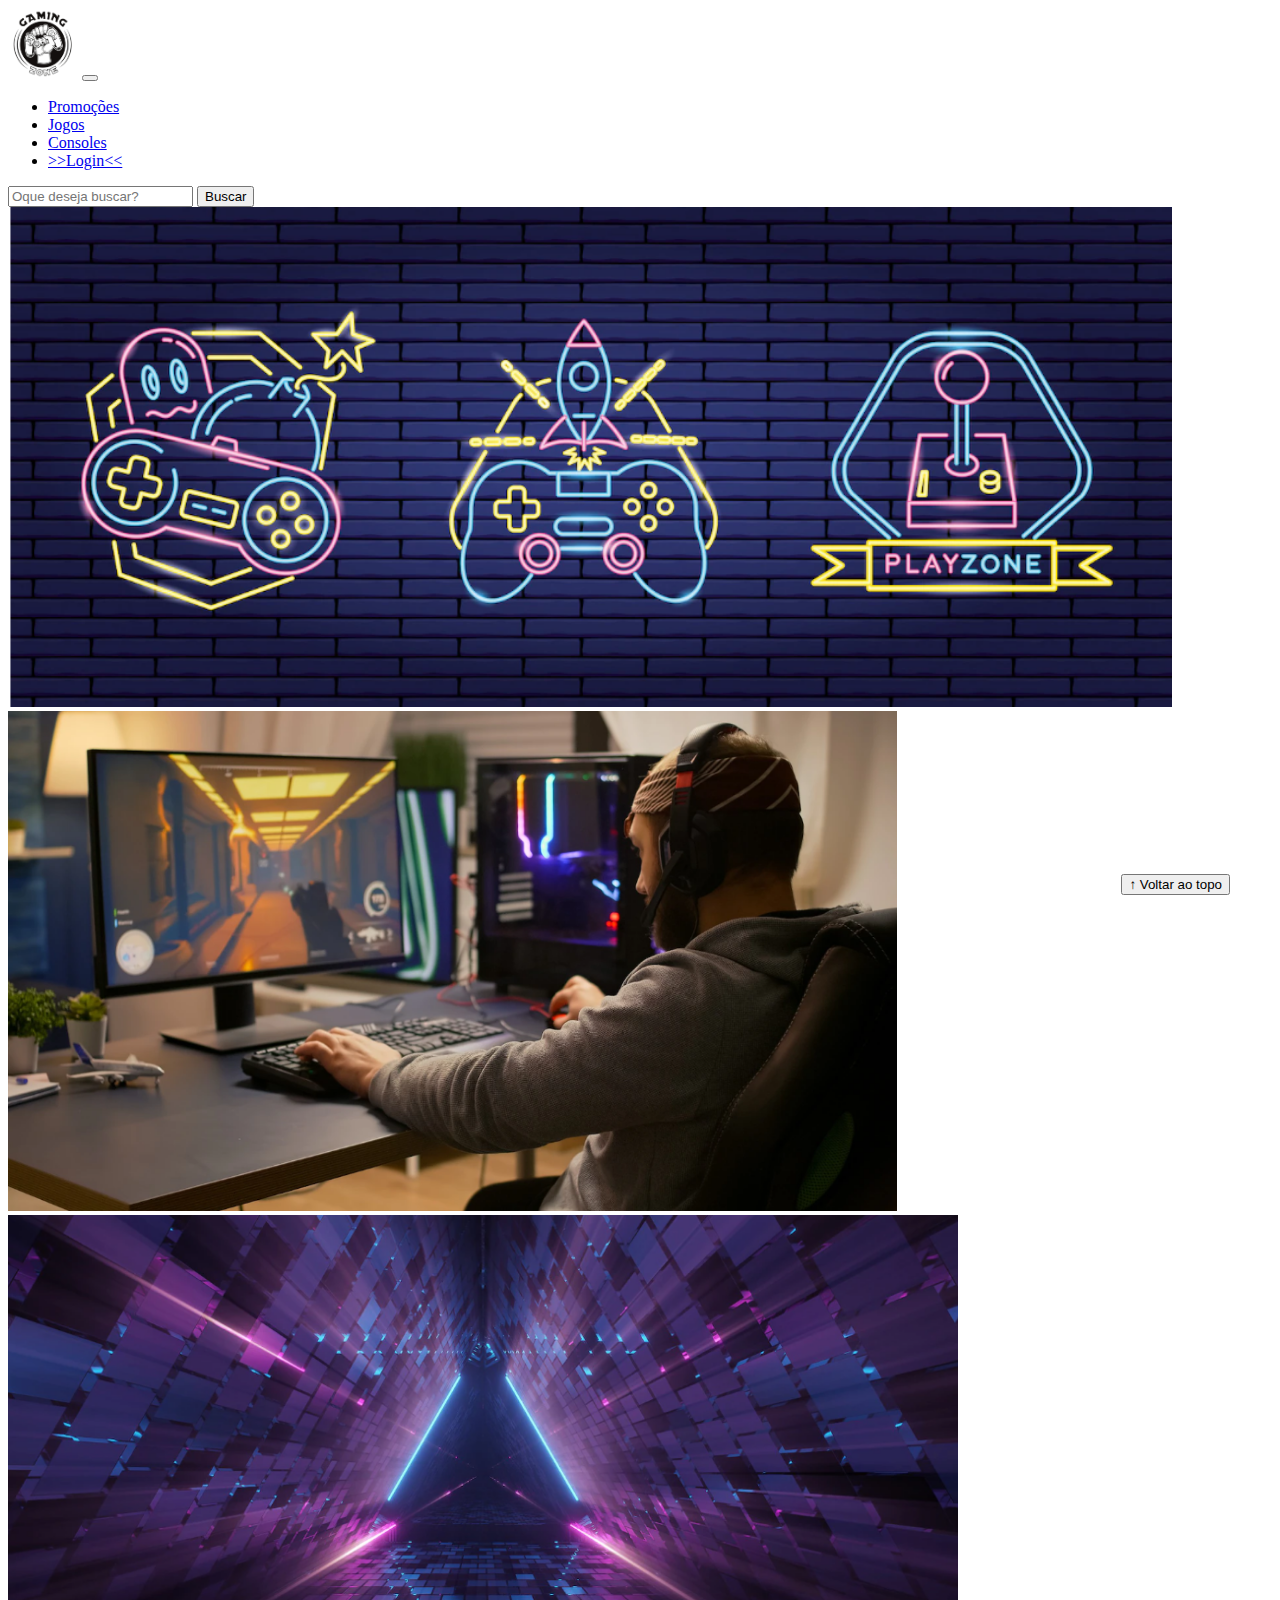
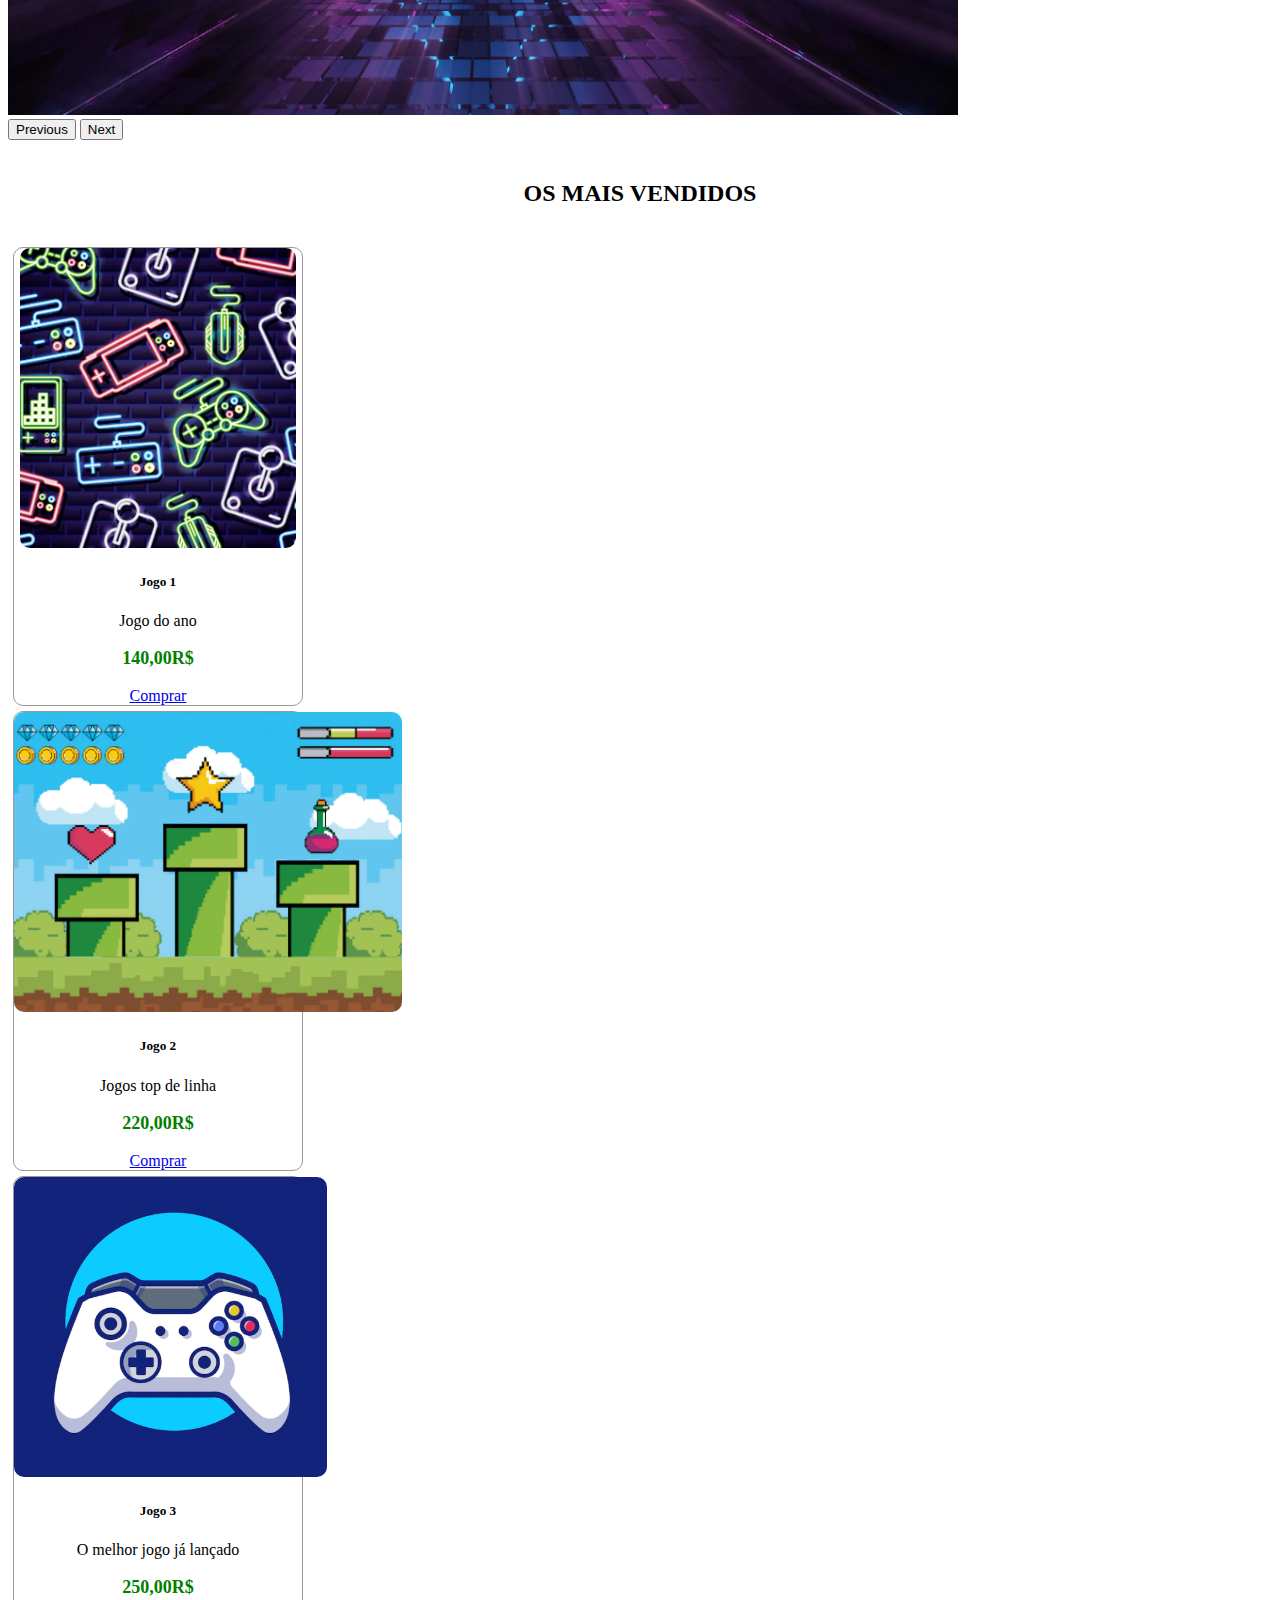
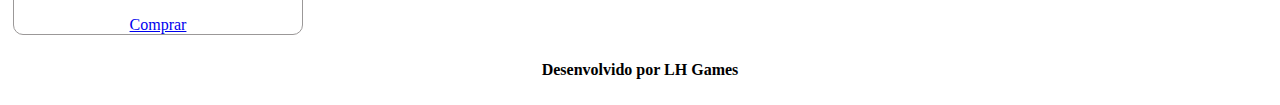
<file: index.html>
<!DOCTYPE html>
<html lang="pt-br">

<head>
  <meta charset="UTF-8">
  <meta http-equiv="X-UA-Compatible" content="IE=edge">
  <meta name="viewport" content="width=device-width, initial-scale=1.0">
  <title>LH Games</title>

  <link href="https://cdn.jsdelivr.net/npm/bootstrap@5.2.2/dist/css/bootstrap.min.css" rel="stylesheet"
    integrity="sha384-Zenh87qX5JnK2Jl0vWa8Ck2rdkQ2Bzep5IDxbcnCeuOxjzrPF/et3URy9Bv1WTRi" crossorigin="anonymous">

  <link rel="stylesheet" href="css/estilo.css">



</head>

<body>
  <header>
    <nav class="navbar navbar-expand-lg bg-body-tertiary">
      <div class="container-fluid">
        <a class="navbar-brand" href="index.html"><img src="img/logo.png"></a>
        <button class="navbar-toggler" type="button" data-bs-toggle="collapse" data-bs-target="#navbarSupportedContent" aria-controls="navbarSupportedContent" aria-expanded="false" aria-label="Toggle navigation">
          <span class="navbar-toggler-icon"></span>
        </button>
        <div class="collapse navbar-collapse" id="navbarSupportedContent">
          <ul class="navbar-nav me-auto mb-2 mb-lg-0">
            <li class="nav-item">
              <a class="nav-link active" aria-current="page" href="#">Promoções</a>
            </li>
            <li class="nav-item">
              <a class="nav-link" href="#">Jogos</a>
            </li>
            <li class="nav-item">
              <a class="nav-link" href="#">Consoles</a>
            </li>
            <li class="nav-item">
              <a class="nav-link" href="login.html">>>Login<<</a>
            </li>
          </ul>
          <form class="d-flex" role="search">
            <input class="form-control me-2" type="search" placeholder="Oque deseja buscar?" aria-label="Search">
            <button class="btn btn-outline-success" type="submit">Buscar</button>
          </form>
        </div>
      </div>
    </nav>

  </header>

  <main>



    <section id="section-banners" class="container">

      <div id="carouselExample" class="carousel slide">
        <div class="carousel-inner">
          <div class="carousel-item active">
            <img src="img/banner1.PNG" class="d-block w-100" alt="Compre hoje mesmo na nossa loja!">
          </div>
          <div class="carousel-item">
            <img src="img/banner2.PNG" class="d-block w-100" alt="Promoções de diversos produtos">
          </div>
          <div class="carousel-item">
            <img src="img/banner3.PNG" class="d-block w-100" alt="Várias novidades de jogos e consoles">
          </div>
        </div>
        <button class="carousel-control-prev" type="button" data-bs-target="#carouselExample" data-bs-slide="prev">
          <span class="carousel-control-prev-icon" aria-hidden="true"></span>
          <span class="visually-hidden">Previous</span>
        </button>
        <button class="carousel-control-next" type="button" data-bs-target="#carouselExample" data-bs-slide="next">
          <span class="carousel-control-next-icon" aria-hidden="true"></span>
          <span class="visually-hidden">Next</span>
        </button>
      </div>

    </section>
    <section id="section-vendidos" class="container">

      <h2>OS MAIS VENDIDOS</h2>
      
      <div class="card-group">
        <div class="card" style="width: 18rem;">
          <img src="img/jogo1.PNG" class="card-img-top" alt="Jogo de aventura">
          <div class="card-body">
            <h5 class="card-title">Jogo 1</h5>
            <p class="card-text">Jogo do ano</p>
            <p class="preco">140,00R$</p>
            <a href="#" class="btn btn-primary">Comprar</a>
          </div>
        </div>

        <div class="card" style="width: 18rem;">
          <img src="img/jogo2.PNG" class="card-img-top" alt="Jogo de corrida">
          <div class="card-body">
            <h5 class="card-title">Jogo 2</h5>
            <p class="card-text">Jogos top de linha</p>
            <p class="preco">220,00R$</p>
            <a href="#" class="btn btn-primary">Comprar</a>
          </div>
        </div>
        <div class="card" style="width: 18rem;">
          <img src="img/jogo3.PNG" class="card-img-top" alt="O melhor jogo já lançado">
          <div class="card-body">
            <h5 class="card-title">Jogo 3</h5>
            <p class="card-text">O melhor jogo já lançado</p>
            <p class="preco">250,00R$</p>
            <a href="#" class="btn btn-primary">Comprar</a>
          </div>
        </div>
    </div>
    </section>


  </main>

  <footer>
    <p>Desenvolvido por LH Games</p>
  </footer>

  <button id="voltar-topo" type="button" class="btn btn-outline-primary" onclick="topo()">&uarr; Voltar ao topo</button>

  <script src="js/script.js"></script>
  <script src="https://cdn.jsdelivr.net/npm/bootstrap@5.2.2/dist/js/bootstrap.bundle.min.js"
    integrity="sha384-OERcA2EqjJCMA+/3y+gxIOqMEjwtxJY7qPCqsdltbNJuaOe923+mo//f6V8Qbsw3"
    crossorigin="anonymous"></script>

</body>

</html>
</file>
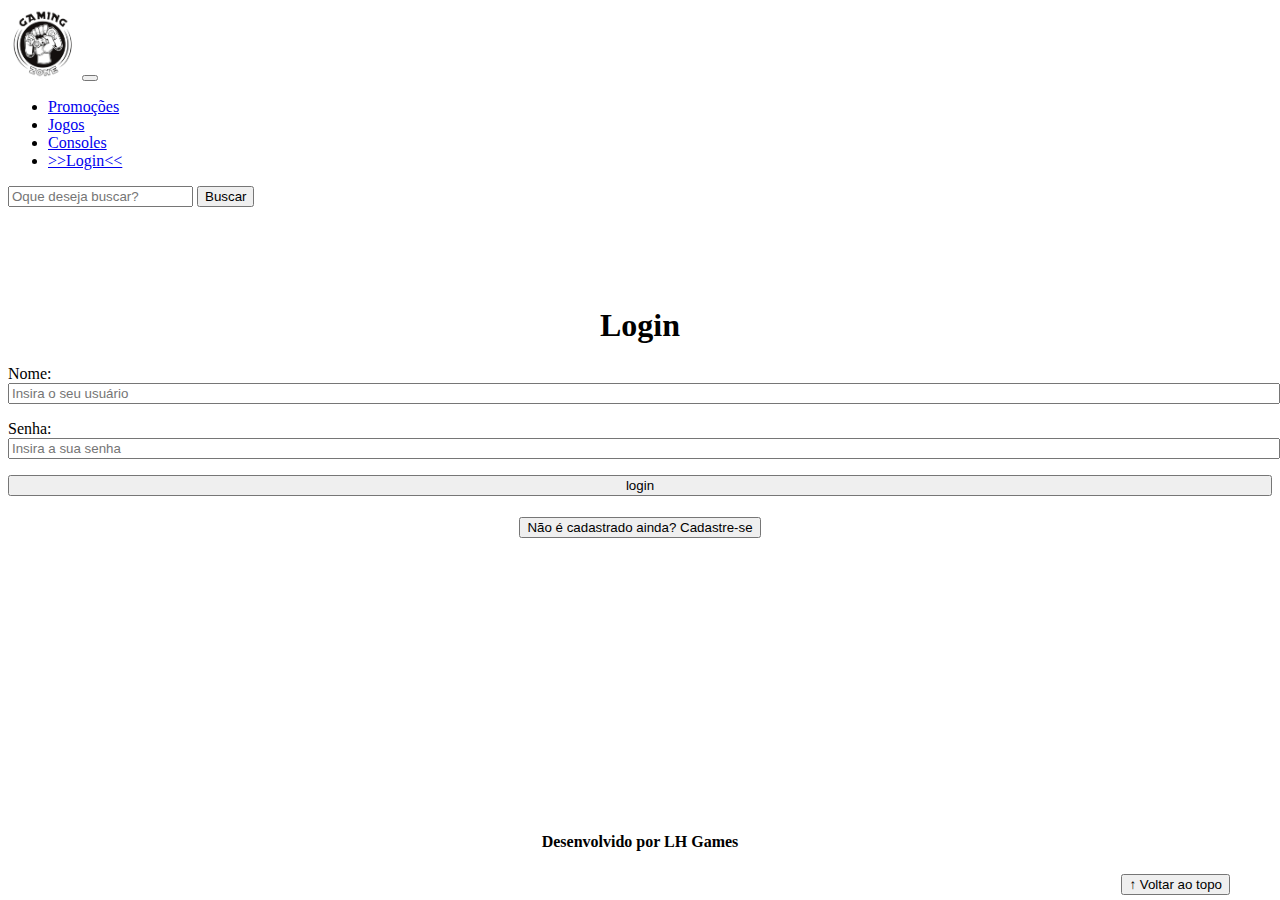
<file: login.html>
<!DOCTYPE html>
<html lang="pt-br">

<head>
    <meta charset="UTF-8">
    <meta http-equiv="X-UA-Compatible" content="IE=edge">
    <meta name="viewport" content="width=device-width, initial-scale=1.0">
    <title>LH Games - login</title>
    <link href="https://cdn.jsdelivr.net/npm/bootstrap@5.2.2/dist/css/bootstrap.min.css" rel="stylesheet"
        integrity="sha384-Zenh87qX5JnK2Jl0vWa8Ck2rdkQ2Bzep5IDxbcnCeuOxjzrPF/et3URy9Bv1WTRi" crossorigin="anonymous">
    <link rel="stylesheet" href="css/estilo.css">
</head>

<body>
    <header>
        <nav class="navbar navbar-expand-lg bg-body-tertiary">
            <div class="container-fluid">
              <a class="navbar-brand" href="index.html"><img src="img/logo.png"></a>
              <button class="navbar-toggler" type="button" data-bs-toggle="collapse" data-bs-target="#navbarSupportedContent" aria-controls="navbarSupportedContent" aria-expanded="false" aria-label="Toggle navigation">
                <span class="navbar-toggler-icon"></span>
              </button>
              <div class="collapse navbar-collapse" id="navbarSupportedContent">
                <ul class="navbar-nav me-auto mb-2 mb-lg-0">
                  <li class="nav-item">
                    <a class="nav-link active" aria-current="page" href="#">Promoções</a>
                  </li>
                  <li class="nav-item">
                    <a class="nav-link" href="#">Jogos</a>
                  </li>
                  <li class="nav-item">
                    <a class="nav-link" href="#">Consoles</a>
                  </li>
                  <li class="nav-item">
                    <a class="nav-link" href="login.html">>>Login<<</a>
                  </li>
                </ul>
                <form class="d-flex" role="search">
                  <input class="form-control me-2" type="search" placeholder="Oque deseja buscar?" aria-label="Search">
                  <button class="btn btn-outline-success" type="submit">Buscar</button>
                </form>
              </div>
            </div>
          </nav>
        
    </header>

    <main>
        <section id="section-login">
            <h1>Login</h1>
            <div class="d-flex justify-content-center">
                <form method="post" action="" id="login">
                    <p>
                        <label for="usuario">Nome: </label>
                        <input id="usuario" name="usuario" required="required" type="text"
                            placeholder="Insira o seu usuário" class="form-control" />
                    </p>
                    <p>
                        <label for="senha">Senha: </label>
                        <input id="senha" name="senha" required="required" type="password"
                            placeholder="Insira a sua senha" class="form-control" />
                    </p>
                    <p>
                        <input type="button" value="login" class="btn btn-primary" id="bt-login" onclick="login()" />
                    </p>
                </form>
            </div>
        </section>

        <section id="section-cadastro">
            <div id="botao-cadastrar">
                <button type="button" class="btn btn-info">Não é cadastrado ainda? Cadastre-se</button>
            </div>
            <div id="form-cadastrar">

                <h1>Criar minha conta</h1>
                <p>Informe os seus dados abaixo para criar sua conta.</p>

                <div class="d-flex justify-content-center">
                    <form method="post" action="" id="login">
                        <p>
                            <label for="usuario">Usuário: </label>
                            <input id="usuario" name="usuario" required="required" type="text"
                                placeholder="ex. nome de usuário" class="form-control" />
                        </p>
                        <p>
                            <label for="email">E-mail: </label>
                            <input id="email" name="email" required="required" type="email"
                                placeholder="seu@email.com.br" class="form-control" />
                        </p>
                        <p>
                            <label for="senha">Senha: </label>
                            <input id="senha" name="senha" required="required" type="password"
                                placeholder="mínimo de 6 caracteres" class="form-control" />
                        </p>
                        <p>
                            <input type="button" value="Cadastrar" class="btn btn-primary" id="bt-cadastrar"
                                onclick="cadastro()" />
                        </p>
                    </form>
                </div>

            </div>
        </section>

    </main>



    <footer>
        <p>Desenvolvido por LH Games</p>
    </footer>

    <button id="voltar-topo" type="button" class="btn btn-outline-primary">&uarr; Voltar ao topo</button>

    <script src="https://cdn.jsdelivr.net/npm/bootstrap@5.2.2/dist/js/bootstrap.bundle.min.js"
        integrity="sha384-OERcA2EqjJCMA+/3y+gxIOqMEjwtxJY7qPCqsdltbNJuaOe923+mo//f6V8Qbsw3"
        crossorigin="anonymous"></script>
    <script src="js/script.js"></script>

    <script src="https://code.jquery.com/jquery-3.6.1.js"
        integrity="sha256-3zlB5s2uwoUzrXK3BT7AX3FyvojsraNFxCc2vC/7pNI=" crossorigin="anonymous"></script>
    <script type="text/javascript" src="js/jquery-script.js"></script>

</body>

</html>
</file>
<file: css/estilo.css>
/*cabeçalho*/
header img {
     height: 70px;
     width: 70px;
}

/*Conteudo principal*/

main{
    min-height: 500px;
}
/*banner*/
#section-banners img {
     height: 500px;
}


/*Produtos vendidos*/

#section-vendidos {
    text-align: center;
}


#section-vendidos h2 {
    font-weight: bold;
    padding: 20px;
}

#section-vendidos img {
    height: 300px;
    border-radius: 10px;
}

#section-vendidos .card {
    margin: 5px;
    border: 1px solid #9b9898;
    border-radius: 10px;
}
#section-vendidos .preco {
    color: green;
    font-size: 18px;
    font-weight: bold;
}
/*Rodapé*/

footer {
    text-align: center;
}

footer p {
    font-weight: bold;
    padding: 10px;
}

/*Botão Voltar topo*/
#voltar-topo {
    position: fixed;
    bottom: 5px;
    right: 50px;

}

/* página de login  */
#section-login {
    margin-top: 100px;
}
#section-login h1 {
    text-align: center;
}
#section-login input {
    width: 100%;
}


/* Formulário de cadastro*/
#section-cadastro {
    padding: 5px;
    text-align: center;
    background-color: white;
}
#form-cadastrar {
    padding: 50px;
    display: none;
}
</file>
